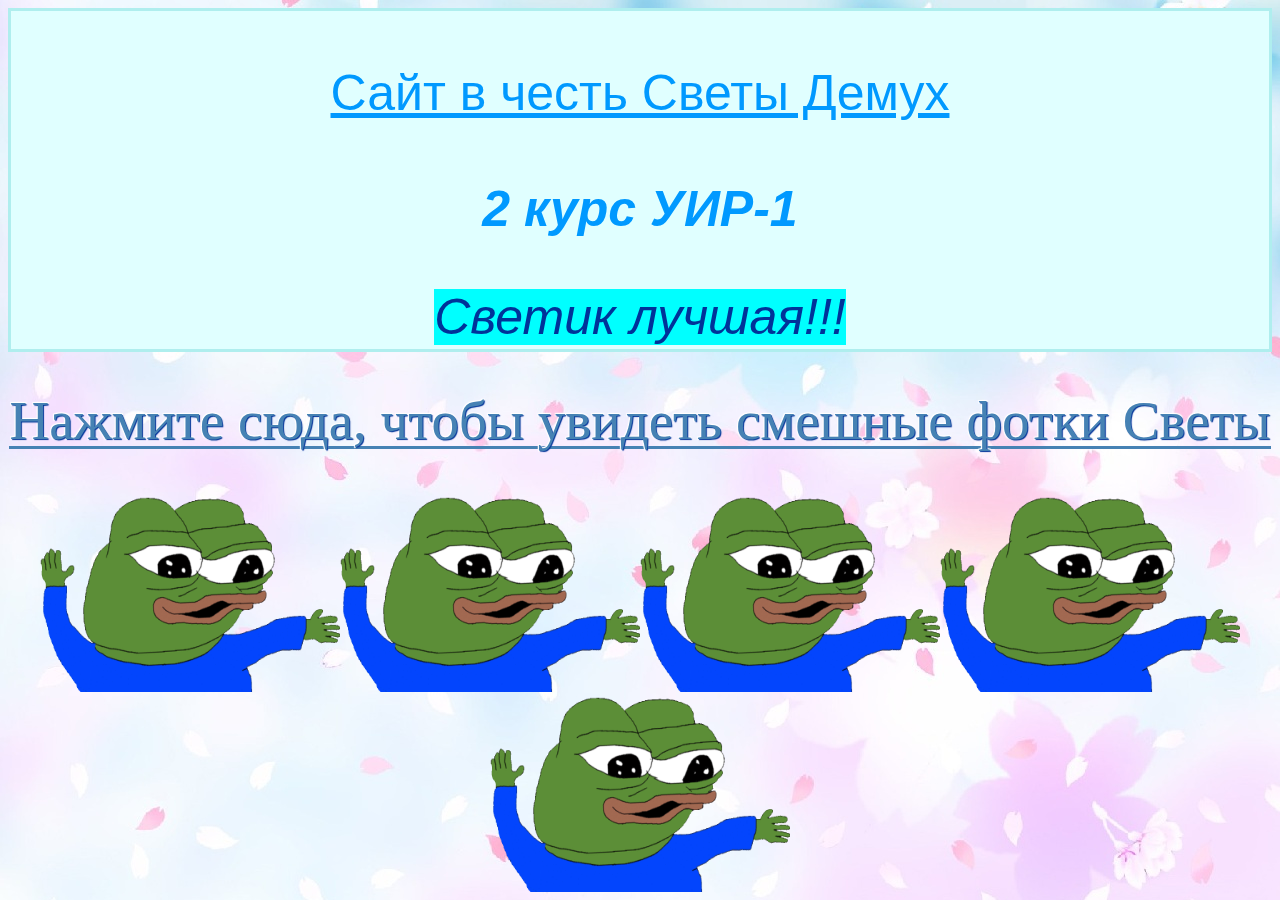
<file: index.html>
<!DOCTYPE html>
<html lang="en">
<head>
    <meta charset="UTF-8">
    <meta name="viewport" content="width=device-width, initial-scale=1.0">
    <title>Sveta</title>
    <link type="text/css" REL= stylesheet href="style.css">
</head>
<body background="fon.jpg">


<table style="background-color:#e0ffff  ;width:100%; border-style:solid;border-width:medium; border-color:#afeeee; font-size:large;Text-align:center;">
    <tr>
<td >

<p style="font-size:50px;font-style: normal; font-family:'Trebuchet MS', 'Lucida Sans Unicode', 'Lucida Grande', 'Lucida Sans', Arial, sans-serif">
  <u>Сайт в честь Светы Демух </u>  <br><br>
    <h style="font-style: italic;font-weight: bold;">
     2 курс УИР-1
    </h>
</p>
<i style="font-style:italic;background-color:  aqua;font-size:50px;font-family: 'Franklin Gothic Medium', 'Arial Narrow', Arial, sans-serif;">
    Светик лучшая!!!
</i>


</td>
    </tr>
    </table>
    <h1>
     <a href="index2.html" style="text-decoration: none;color: steelblue;">  Нажмите сюда, чтобы увидеть смешные фотки Светы </a> 
    </h1>
   
    <img src="pepe.gif" width="300px" height="200px">
    <img src="pepe.gif" width="300px" height="200px">
    <img src="pepe.gif" width="300px" height="200px">
    <img src="pepe.gif" width="300px" height="200px">
    <img src="pepe.gif" width="300px" height="200px">


</body>
</html>
</file>
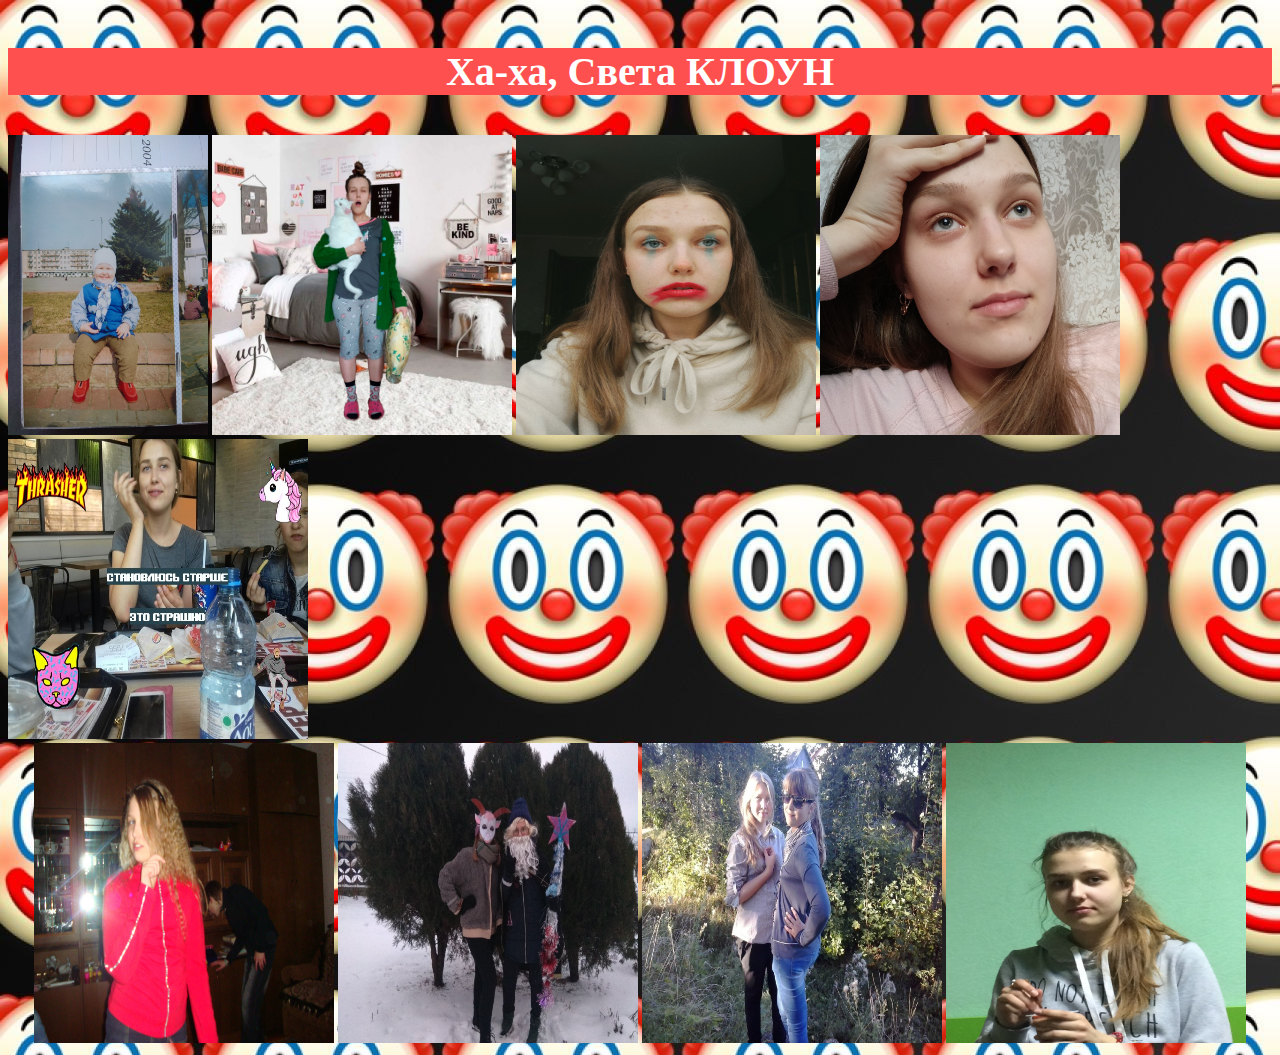
<file: index2.html>
<!DOCTYPE html>
<html lang="en">
<head>
    <meta charset="UTF-8">
    <meta name="viewport" content="width=device-width, initial-scale=1.0">
    <title>CLOWN</title>
    <link type="text/css" REL= stylesheet href="style.css">
</head>
<body background="clowns.jpg" >
    <div class="text"><h3 style="font-size: 40px;font-style: initial;color:white;text-align:center ;background-color:#ff5050 ">Ха-ха, Света КЛОУН</h3> </div>
    <div class="picc">
    <img src="sv1.jpg" width="200px" height="300px" >
    <img src="sv2.jpg"width="300px" height="300px" >
    <img src="sv3.jpg"width="300px" height="300px" >
    <img src="sv4.jpg"width="300px" height="300px" >
    <img src="sv6.jpg"width="300px" height="300px" >
</div>
<div class="picc1">
    <img src="sv7.jpg"width="300px" height="300px" >
    <img src="sv8.jpg"width="300px" height="300px" >
    <img src="sv9.jpg"width="300px" height="300px" >
    <img src="sv10.jpg"width="300px" height="300px" >
</div>
    

</body>
</html>
</file>
<file: style.css>
BODY {
    display: flex;
    align-items: center;
    justify-content: center;
    font-family: Georgia;
    flex-wrap: wrap;
  }
  H1 {
    font-size: 55px;
    font-weight: normal;
    cursor: pointer;
    display: inline-block;
    text-shadow: 1px 1px 1px #003399,
                 1px -1px 1px white,
                 -1px 1px 1px white,
                 -1px -1px 1px white;
    color: steelblue;
    transition: all 3s;
    }
    H1:after {
      content: "";
      display: block;
      position: relative;
      z-index: -3;
      width: 100%;
      margin: auto;
      border-bottom: 3px solid steelblue;
      bottom: .10em;
      transition: all 1s;
      }
      H1:hover:after {
        width: 0%;
        border-bottom-width: 1px;
        }
p{
    color:#0099ff;
}
i{
    color: #003399;
}
.text
{
width: 100%;
}
</file>
